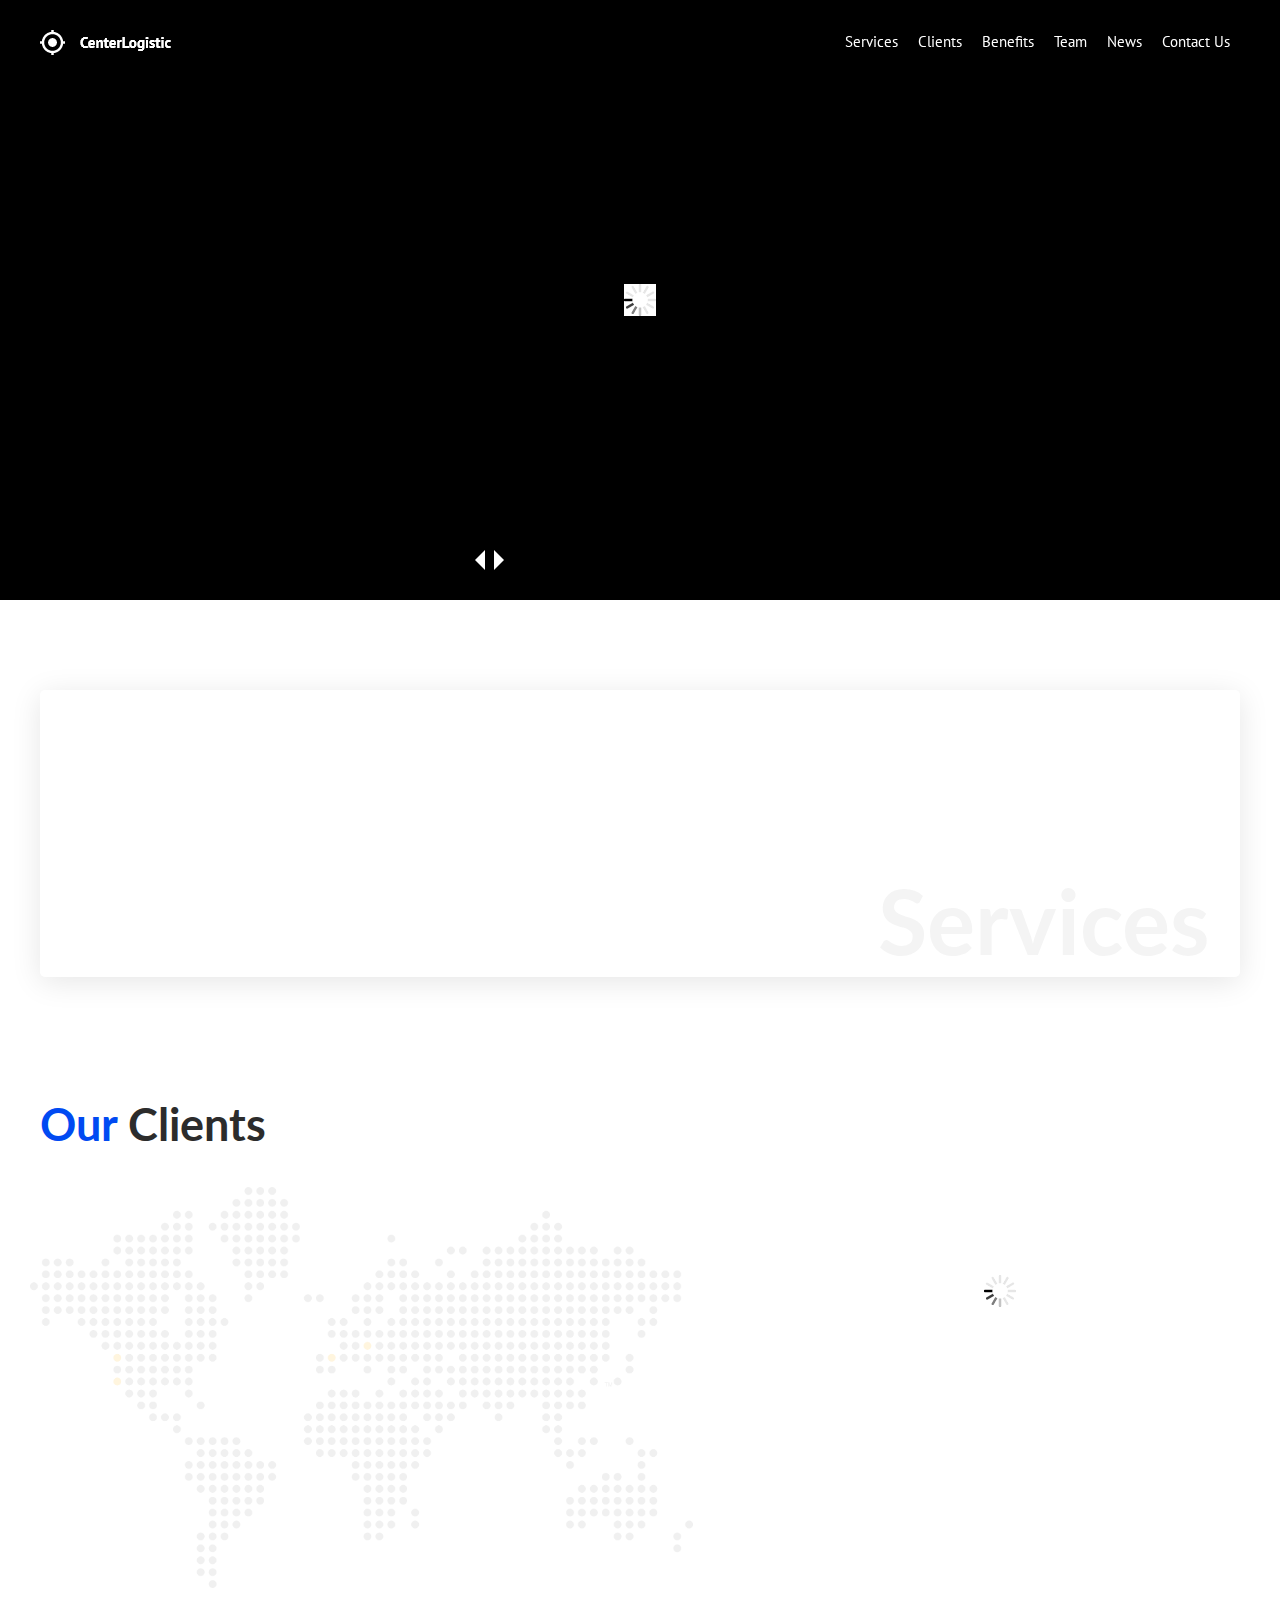
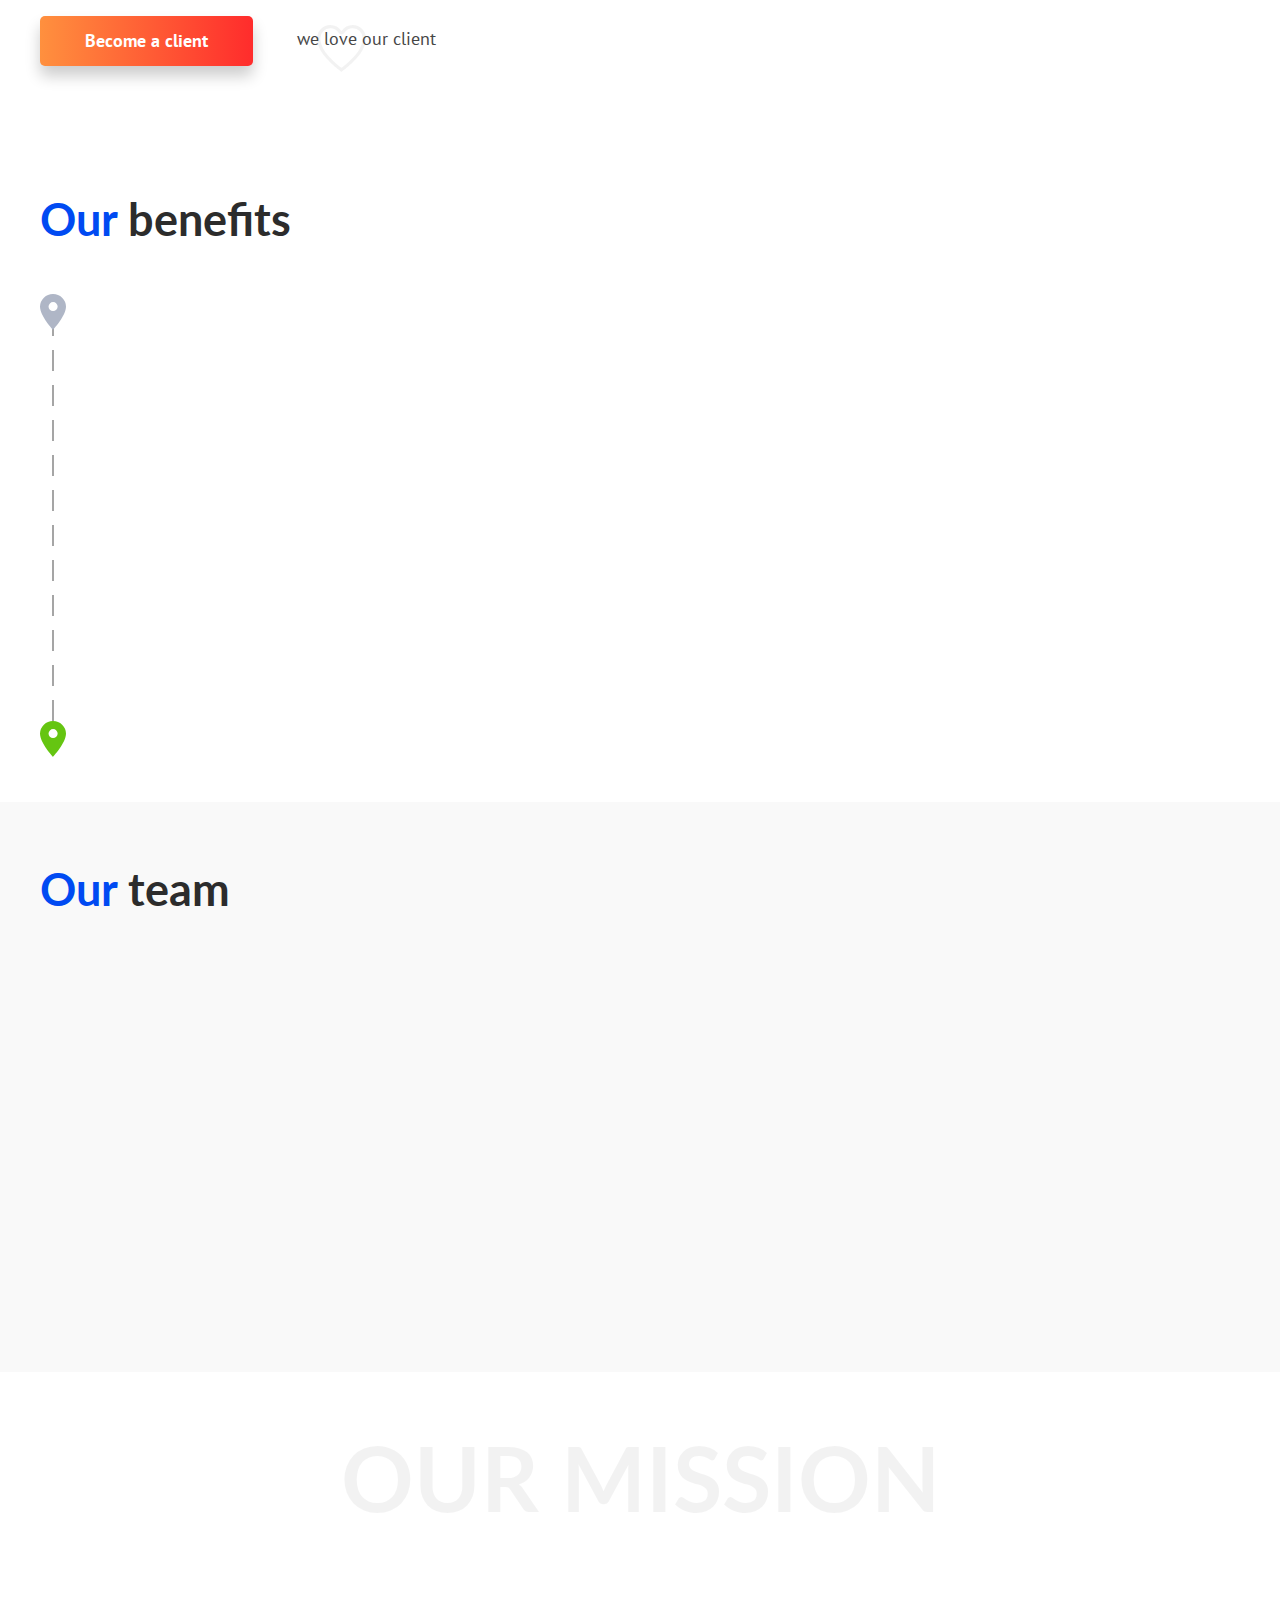
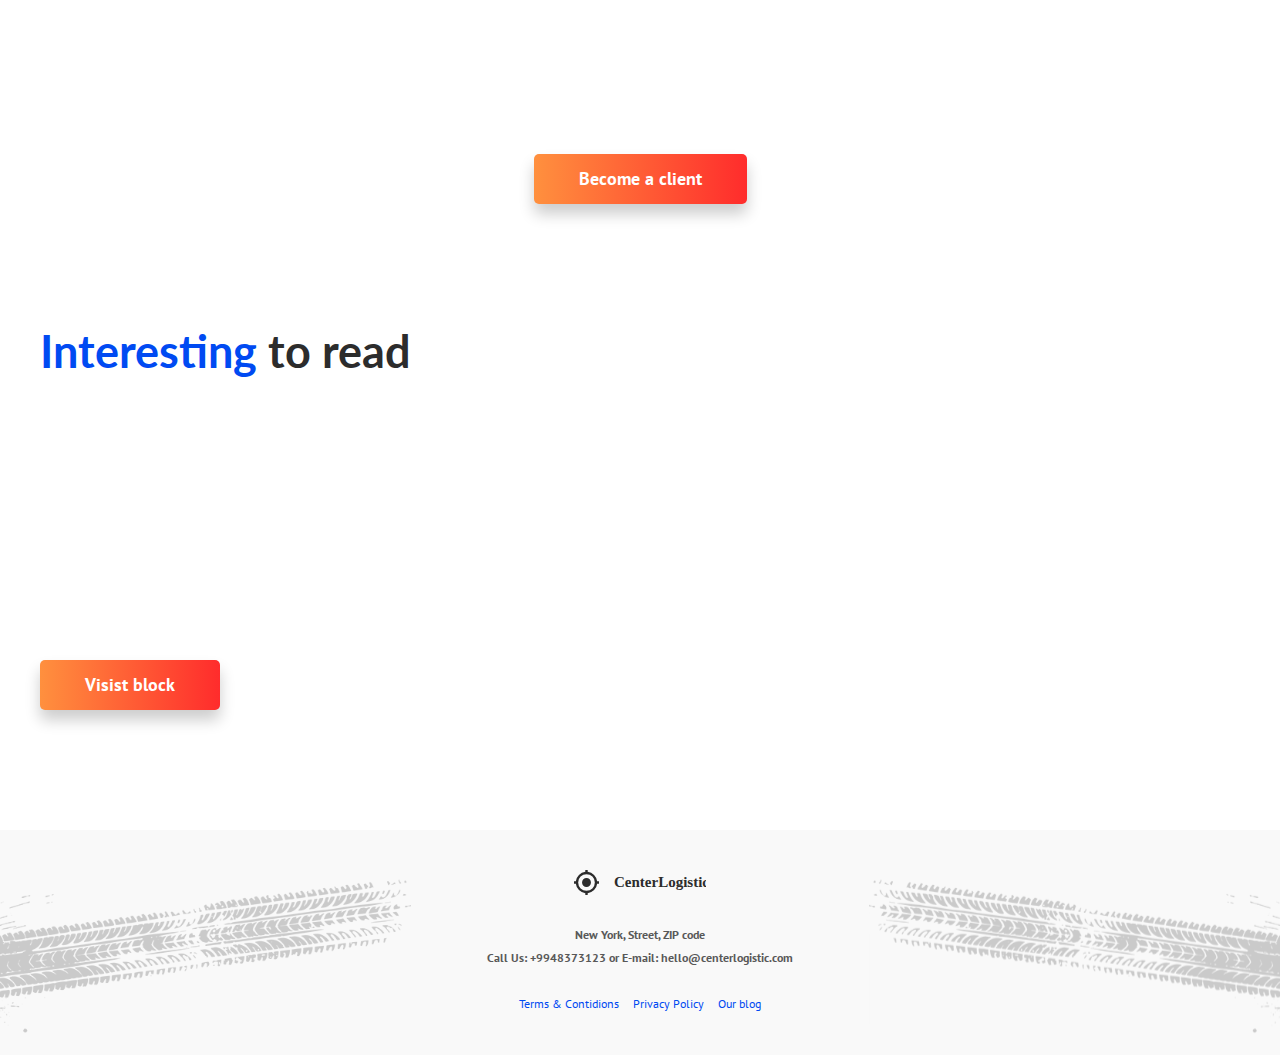
<file: index.html>
<!DOCTYPE html>
<html lang="en">
<head>
    <meta charset="UTF-8">
    <meta http-equiv="X-UA-Compatible" content="IE=edge">
    <meta name="viewport" content="width=device-width, initial-scale=1.0">
    <link rel="stylesheet" href="assets/css/slick.css">
    <link rel="stylesheet" href="assets/css/aos.css">
    <link rel="stylesheet" href="assets/css/style.css">

    <link rel="apple-touch-icon" sizes="180x180" href="assets/img/favicon/apple-touch-icon.png">
    <link rel="icon" type="image/png" sizes="32x32" href="assets/img/favicon/favicon-32x32.png">
    <link rel="manifest" href="assets/img/favicon/wbsites.json">
    <link rel="mask-icon" href="assets/img/favicon/safari-pinned-tab.svg" color="#004AF2">
    <meta name="msapplication-TileColor" content="#004AF2">
    <meta name="theme-color" content="#004AF2">

    <link href="https://fonts.googleapis.com/css2?family=Lato:wght@400;700&family=PT+Sans:wght@400;700&display=swap" rel="stylesheet">
    <title>CenterLogistic</title>
</head>
<body>

    <div class="page">


    <!-- Header -->
    <header class="header" id="header">
        <div class="container">
            <div class="header__inner">
            <a href="#" data-scroll="#intro">
                <img class="img" src="assets/img/logo.png" alt="CenterLogistic">
            </a>

            <nav class="nav" id="nav">
                <a class="nav__link" href="#" data-scroll="#services">Services</a>
                <a class="nav__link" href="#" data-scroll="#clients">Clients</a>
                <a class="nav__link" href="#" data-scroll="#benefits">Benefits</a>
                <a class="nav__link" href="#" data-scroll="#team">Team</a>
                <a class="nav__link" href="#" data-scroll="#news">News</a>
                <a class="nav__link" href="#" data-modal="#becomeClientsModal">Contact Us</a>
            </nav>

            <button class="burger" type="button" id="navToggle">
                <span class="burger__line"></span>
                <span class="burger__line"></span>
                <span class="burger__line"></span>
                <span class="burger__line"></span>
            </button>
        </div>
        </div>
    </header>

    <!-- Intro -->

    <div class="intro" id="intro" data-scrollspy="#intro">

        <div class="intro__slider" id="introSlider">
            <div>
                <img class="intro__slider-photo" src="assets/img/slider/slide-1.jpg" alt="" width="1230">
            </div>
            <div>
                <img class="intro__slider-photo" src="assets/img/slider/slide-2.jpg" alt="" width="1230">
            </div>
            <div>
                <img class="intro__slider-photo" src="assets/img/slider/slide-3.jpg" alt="" width="1230">
            </div>
            <div>
                <img class="intro__slider-photo" src="assets/img/slider/slide-4.jpg" alt="" width="1230">
            </div>
            
        </div>

        <div class="container">
            <div class="intro__inner">
                <div class="request__form request__form--intro" data-aos="fade-right">
                    <div class="request__form-header">

                        <h3 class="request__form-title">Get Callback</h3>
                        <div class="request__form-text">Lorem ipsum dolor sit amet, consetetur sadipscing elitr, sed diam nonumy eirmod tempor invidunt ut</div>

                    </div>
                    
                    <div class="request__form-content">
                        <form class="form" action="/" method="POST">
                            <div class="form-group">
                                <input class="input input--user" type="text" placeholder="Your name">
                            </div>
                            <div class="form-group">
                                <input class="input input--phone" type="tel" placeholder="Your phone">
                            </div>
                            <div class="form-group">
                                <input class="input input--email" type="email" placeholder="Your email">
                            </div>
                            <button class="btn btn--block btn--orange" type="submit">Call me back</button>
                        </form>
                    </div>

                </div>
                <div class="intro__text" data-aos="fade-left">
                    <div class="intro__countries">USA, Europe, Asia</div>
                    <h1 class="intro__title">
                        <span class="intro__title-amp">&amp;</span>
                        Trans<br>Logistic
                    </h1>
                </div>

                <div class="intro__slider-arrows">
                    <button class="intro__slider-prev" id="introSliderPrev" type="button">Prev</button>
                    <button class="intro__slider-next" id="introSliderNext" type="button">Next</button>
                </div>

            </div><!--./ intro__inner -->
        </div><!-- ./container -->
    </div><!-- ./intro -->

    <!-- Serveices -->

    <section class="section" id="services" data-scrollspy="#services">
        <div class="container">
        <div class="services">
            <h2 class="services__main">Services</h2>
            <div class="services__item" data-aos="fade-down">
                <h4 class="services__title">Ground shipping</h4>
                <div class="services__text">
                    <p>Lorem ipsum dolor sit amet, consetetur sadipscing elitr, sed diam nonumy eirmod tempor invidunt ut labore et dolore magna aliquyam</p>
                </div>
                <a href="#" class="services__link">Learn more</a>
            </div>
            <div class="services__item" data-aos="fade-down" data-aos-delay="100">
                <h4 class="services__title">Railway shipping</h4>
                <div class="services__text">
                    <p>Lorem ipsum dolor sit amet, consetetur sadipscing elitr, sed diam nonumy eirmod tempor invidunt ut labore et dolore magna aliquyam</p>
                </div>
                <a href="#" class="services__link">Learn more</a>
            </div>
            <div class="services__item" data-aos="fade-down" data-aos-delay="200">
                <h4 class="services__title">Water shipping</h4>
                <div class="services__text">
                    <p>Lorem ipsum dolor sit amet, consetetur sadipscing elitr, sed diam nonumy eirmod tempor invidunt ut labore et dolore magna aliquyam</p>
                </div>
                <a href="#" class="services__link">Learn more</a>
            </div>
            <div class="services__item" data-aos="fade-down" data-aos-delay="300">
                <h4 class="services__title">Air shipping</h4>
                <div class="services__text">
                    <p>Lorem ipsum dolor sit amet, consetetur sadipscing elitr, sed diam nonumy eirmod tempor invidunt ut labore et dolore magna aliquyam</p>
                </div>
                <a href="#" class="services__link">Learn more</a>
            </div>
        </div><!-- ./services -->
    </div><!-- ./container -->
    </section>


    <!-- Clients -->

    <section class="section section--map" id="clients" data-scrollspy="#clients">
        <div class="container">
            <h2 class="section__title"><span>Our</span> Clients</h2>

            <div class="clients">
            <div class="clients__logo">
                <ul class="clients__list">
                    <li data-aos="fade-right" data-aos-anchor=".clients">
                        <a href="#" target="blanck">
                            <img class="img" src="assets/img/clients1.svg" alt="">
                        </a>
                    </li>
                    <li data-aos="fade-right" data-aos-delay="50" data-aos-anchor=".clients">
                        <a href="#" target="blanck">
                            <img class="img" src="assets/img/clients/hex-lab.svg" alt="">
                        </a>
                    </li>
                    <li data-aos="fade-right" data-aos-delay="100" data-aos-anchor=".clients">
                        <a href="#" target="blanck">
                            <img class="img" src="assets/img/clients/amara.svg" alt="">
                        </a>
                    </li>
                    <li data-aos="fade-right" data-aos-delay="150" data-aos-anchor=".clients">
                        <a href="#" target="blanck">
                            <img class="img" src="assets/img/clients/muzica-2.svg" alt="">
                        </a>
                    </li>
                    <li data-aos="fade-right" data-aos-delay="200" data-aos-anchor=".clients">
                        <a href="#" target="blanck">
                            <img class="img" src="assets/img/clients/solaytic.svg" alt="">
                        </a>
                    </li>
                    <li data-aos="fade-right" data-aos-delay="250" data-aos-anchor=".clients">
                        <a href="#" target="blanck">
                            <img class="img" src="assets/img/clients/hexa.svg" alt="">
                        </a>
                    </li>
                    <li data-aos="fade-right" data-aos-delay="300" data-aos-anchor=".clients">
                        <a href="#" target="blanck">
                            <img class="img" src="assets/img/clients/utosia-2.svg" alt="">
                        </a>
                    </li>
                    <li data-aos="fade-right" data-aos-delay="350" data-aos-anchor=".clients"> 
                        <a href="#" target="blanck">
                            <img class="img" src="assets/img/clients/fox-hub.svg" alt="">
                        </a>
                    </li>
                </ul>
                
            </div>
            <div class="clients__review">
                <div class="reviews" id="reviewsSlider">
                    <div class="reviews__items">
                        <div class="reviews__header">
                            <img class="reviews__photo" src="assets/img/Ellipse 2.svg" alt="">
                            <div class="reviews__name">Nurdaulet Toregaliyev</div>
                            <div class="reviews__company">Apple,Tesla,Vk,Amazon</div>
                        </div>
                        <div class="reviews__content">
                            <p>Lorem ipsum dolor sit amet, consetetur sadipscing elitr, sed diam nonumy eirmod tempor invidunt ut labore et dolore magna aliquyam erat, sed diam voluptua. At vero eos et accusam et justo duo dolores et ea rebum.</p>
                            <p>Lorem ipsum dolor sit amet, consetetur sadipscing elitr, sed diam nonumy eirmod tempor invidunt ut labore et dolore magna aliquyam erat, sed diam voluptua. At vero eos et accusam et justo duo dolores et ea rebum.</p>
                            
                        </div>
                    </div>
                    <div class="reviews__items">
                        <div class="reviews__header">
                            <img class="reviews__photo" src="assets/img/Ellipse 2.svg" alt="">
                            <div class="reviews__name">Nurdaulet Toregaliyev</div>
                            <div class="reviews__company">Apple,Tesla,Vk,Amazon</div>
                        </div>
                        <div class="reviews__content">
                            <p>Lorem ipsum dolor sit amet, consetetur sadipscing elitr, sed diam nonumy eirmod tempor invidunt ut labore et dolore magna aliquyam erat, sed diam voluptua. At vero eos et accusam et justo duo dolores et ea rebum.</p>
                            <p>Lorem ipsum dolor sit amet, consetetur sadipscing elitr, sed diam nonumy eirmod tempor invidunt ut labore et dolore magna aliquyam erat, sed diam voluptua. At vero eos et accusam et justo duo dolores et ea rebum.</p>
                            
                        </div>
                    </div>
                </div><!-- ./reviews -->
            </div><!-- ./clients__reviews -->
        </div><!-- ./clients -->

        <a class="btn btn--orange btn--shadow btn--mobile" href="#" data-modal="#becomeClientsModal">Become a client</a>
        <span class="clients__love">we love our client</span>

        </div><!-- ./container -->

    </section>

    <!-- Benefits -->
    <div class="section" id="benefits" data-scrollspy="#benefits">
        <div class="container">
            <h2 class="section__title"><span>Our</span> benefits</h2>
            <div class="benefit">
                <div class="benefit__col">
                    <ul class="benefit-list">
                        <li class="benefit-list__item" data-aos="fade-down" data-aos-anchor=".benefit">
                            <h4 class="benefit-list__title">Safety</h4>
                            <div class="benefit-list__text">
                                <p>Lorem ipsum dolor sit amet, consetetur sadipscing elitr, sed diam nonumy eirmod tempor</p>
                            </div>
                        </li>
                        <li class="benefit-list__item" data-aos="fade-down" data-aos-delay="100" data-aos-anchor=".benefit">
                            <h4 class="benefit-list__title">High quality drivers</h4>
                            <div class="benefit-list__text">
                                <p>Lorem ipsum dolor sit amet, consetetur sadipscing elitr, sed diam nonumy eirmod tempor</p>
                            </div>
                        </li>
                        <li class="benefit-list__item" data-aos="fade-down" data-aos-delay="200" data-aos-anchor=".benefit">
                            <h4 class="benefit-list__title">Guarantee & Support 24/7</h4>
                            <div class="benefit-list__text">
                                <p>Lorem ipsum dolor sit amet, consetetur sadipscing elitr, sed diam nonumy eirmod tempor</p>
                            </div>
                        </li>
                        <li class="benefit-list__item" data-aos="fade-down" data-aos-delay="300" data-aos-anchor=".benefit">
                            <h4 class="benefit-list__title">Personal manager</h4>
                            <div class="benefit-list__text">
                                <p>Lorem ipsum dolor sit amet, consetetur sadipscing elitr, sed diam nonumy eirmod tempor</p>
                            </div>
                        </li>
                    </ul>

                </div>

                <div class="benefit__col"  data-aos="fade-in" data-aos-delay="400">
                    <img class="img" src="assets/img/kendall-henderson-Pj6TgpS_Vt4-unsplash.jpg" alt="">
                </div>
            </div><!-- ./benefit -->
        </div><!-- ./container-->
    </div><!-- ./section -->

    <!-- Team -->
    <section class="section section--gray" id="team" data-scrollspy="#team">
        <div class="container">
            <h2 class="section__title"><span>Our</span> team</h2>
            <div class="team">
                <div class="team-col" data-aos="fade-in">
                    <div class="team__item">
                        <img class="team-photo img" src="assets/img/team/Rectangle 21.jpg" alt="">
                        <div class="team__name">John Smith</div>
                        <div class="team__prof">Logistic manager - 8 years experience</div>
                        <ul class="team__contacts">
                            <li>
                                <img class="team__contacts-icon" src="assets/img/email.svg" alt="">
                                <a href="mailto:john@centerlogistic.com">john@centerlogistic.com</a>
                            </li>
                            <li>
                                <img class="team__contacts-icon" src="assets/img/call.svg" alt="">
                                <a href="tel:+987412512543">+987412512543</a>
                            </li>
                        </ul>
                    </div>
                </div>
                <div class="team-col" data-aos="fade-in" data-aos-delay="100">
                    <div class="team__item">
                        <img class="team-photo img" src="assets/img/team/Daniel.jpg" alt="">
                        <div class="team__name">Daniel Kore</div>
                        <div class="team__prof">Software engineer</div>
                        <ul class="team__contacts">
                            <li>
                                <img class="team__contacts-icon" src="assets/img/email.svg" alt="">
                                <a href="mailto:daniel@centerlogistic.com">daniel@centerlogistic.com</a>
                            </li>
                            <li>
                                <img class="team__contacts-icon" src="assets/img/call.svg" alt="">
                                <a href="tel:+987423252253">+987423252253</a>
                            </li>
                        </ul>
                    </div>
                </div>
                <div class="team-col" data-aos="fade-in" data-aos-delay="200">
                    <div class="team__item">
                        <img class="team-photo img" src="assets/img/team/Anna.jpg" alt="">
                        <div class="team__name">Anna Filler</div>
                        <div class="team__prof">Marketing specialist - 10 years experience</div>
                        <ul class="team__contacts">
                            <li>
                                <img class="team__contacts-icon" src="assets/img/email.svg" alt="">
                                <a href="mailto:anna@centerlogistic.com">anna@centerlogistic.com</a>
                            </li>
                            <li>
                                <img class="team__contacts-icon" src="assets/img/call.svg" alt="">
                                <a href="tel:+98735353456">+98735353456</a>
                            </li>
                        </ul>
                    </div>
                </div>
            </div><!-- ./team -->
        </div><!-- ./container -->
    </section>

    <!-- Mission -->

    <section class="section">
        <div class="container">
            <h2 class="mission__bgc">Our Mission</h2>
            <div class="mission" data-aos="fade-up" data-aos-duration="1000">
                <h3 class="mission__title">To provide our customer qualified services according the international</h3>
                <h4 class="mission__subtitle">Book your Cargo now & Your job just got a lot easier</h4>
            </div>
            <div class="text-center">
            <button class="btn btn--orange btn--shadow" type="button" data-modal="#becomeClientsModal">Become a client</button>
        </div>
        </div>
    </section>


    <!-- News -->
    <section class="section" id="news" data-scrollspy="#news">
        <div class="container">
            <h2 class="section__title"><span>Interesting</span> to read</h2>

            <div class="news">
                <article class="news__item" data-aos="fade-up">
                    <h4 class="news__title">
                        <a href="#">News title</a>
                    </h4>
                    <div class="news__text">Lorem ipsum dolor sit amet, consetetur sadipscing elitr, sed diam nonumy eirmod tempor invidunt ut labore et dolore magna aliquyam erat, sed diam voluptua. At vero eos et accusam et justo duo dolores et ea rebum. Stet clita kasd gubergren, no sea takimata sanctus est Lorem ipsum dolor sit amet.</div>
                    <time class="new-date" datetime="2019-03-21">21 March 2019</time>
                </article>
                <article class="news__item" data-aos="fade-up">
                    <h4 class="news__title">
                        <a href="#">News title</a>
                    </h4>
                    <div class="news__text">Lorem ipsum dolor sit amet, consetetur sadipscing elitr, sed diam nonumy eirmod tempor invidunt ut labore et dolore magna aliquyam erat, sed diam voluptua. At vero eos et accusam et justo duo dolores et ea rebum. Stet clita kasd gubergren, no sea takimata sanctus est Lorem ipsum dolor sit amet.</div>
                    <time class="news__date" datetime="2019-03-21">21 March 2019</time>
                </article>
            </div><!-- ./news -->
            <a class="btn btn--orange btn--shadow" href="block.html">Visist block</a>
        </div><!-- ./container -->
    </section>


    <!-- Footer -->
    <footer class="footer">
        <div class="container">
            <img src="assets/img/logoFooter.svg" alt="">
            <address class="footer__address">
                <p>New York, Street, ZIP code</p>
                <p>Call Us: <a href="#">+9948373123</a> or E-mail: <a href="#">hello@centerlogistic.com</a></p>
            </address>

            <nav class="footer__nav">
                <a href="#">Terms &amp; Contidions</a>
                <a href="#">Privacy Policy</a>
                <a href="#">Our blog</a>
            </nav>
        </div>
    </footer>



    <!-- Modals -->
    <div class="modal" id="becomeClientsModal">
        <div class="modal__inner">
            <div class="modal__content">
            <div class="modal__header">
            <h4 class="modal__title">Need to deliver your cargo?
                We can help!</h4>
                <div class="modal__text">Fill a little form and we will call you back!</div>
                </div>
                <form class="form" action="/" method="POST">
                    <div class="form-group">
                        <input class="input input--black input--user" type="text" placeholder="Your name">
                    </div>
                    <div class="form-group">
                        <input class="input input--black input--phone" type="tel" placeholder="Your phone">
                    </div>
                    <div class="form-group">
                        <input class="input input--black input--email" type="email" placeholder="Your email">
                    </div>
                    <button class="btn btn--block btn--orange" type="submit">Call me back</button>
                </form>

                <div class="modal__footer">
                    <h4 class="modal__footer-title">Our Contacts</h4>
                    <address class="modal__address">
                        <p>New York, Street, ZIP code</p>
                        <p>Phone: +9948373123</p>
                        <p>E-mail: hello@centerlogistic.com</p>
                    </address>
                </div>
                <button class="modal__close" data-close type="button">
                    <img src="assets/img/close.svg" alt="Close">
                </button>
            </div><!-- ./modal__content -->
        </div><!-- ./modal__inner -->
    </div><!-- ./modal-->

    
    <!-- Modals -->
    <div class="modal" id="thanksModal" style="display: none;">
        <div class="modal__inner">
            <div class="modal__header">
                <img class="modal__icon" src="assets/img/tick.svg" alt="">
            <h4 class="modal__title">Thanks for your request</h4>
                <div class="modal__text">We call you back as soon as possible!</div>
                </div>

                <div class="modal__footer">
                    <h4 class="modal__footer-title">Our Contacts</h4>
                    <address class="modal__address">
                        <p>New York, Street, ZIP code</p>
                        <p>Phone: +9948373123</p>
                        <p>E-mail: hello@centerlogistic.com</p>
                    </address>
                </div>
                <button class="modal__close">
                    <img src="assets/img/close.svg" alt="Close">
                </button>
        </div><!-- ./modal__inner -->
    </div><!-- ./modal-->

</div>


<!-- JavaScript-->

<script src="https://ajax.aspnetcdn.com/ajax/jQuery/jquery-3.6.0.min.js"></script>

<script src="assets/js/slick.min.js"></script>
<script src="assets/js/aos.js"></script>
<script src="assets/js/app.js"></script>

</body>
</html>
</file>
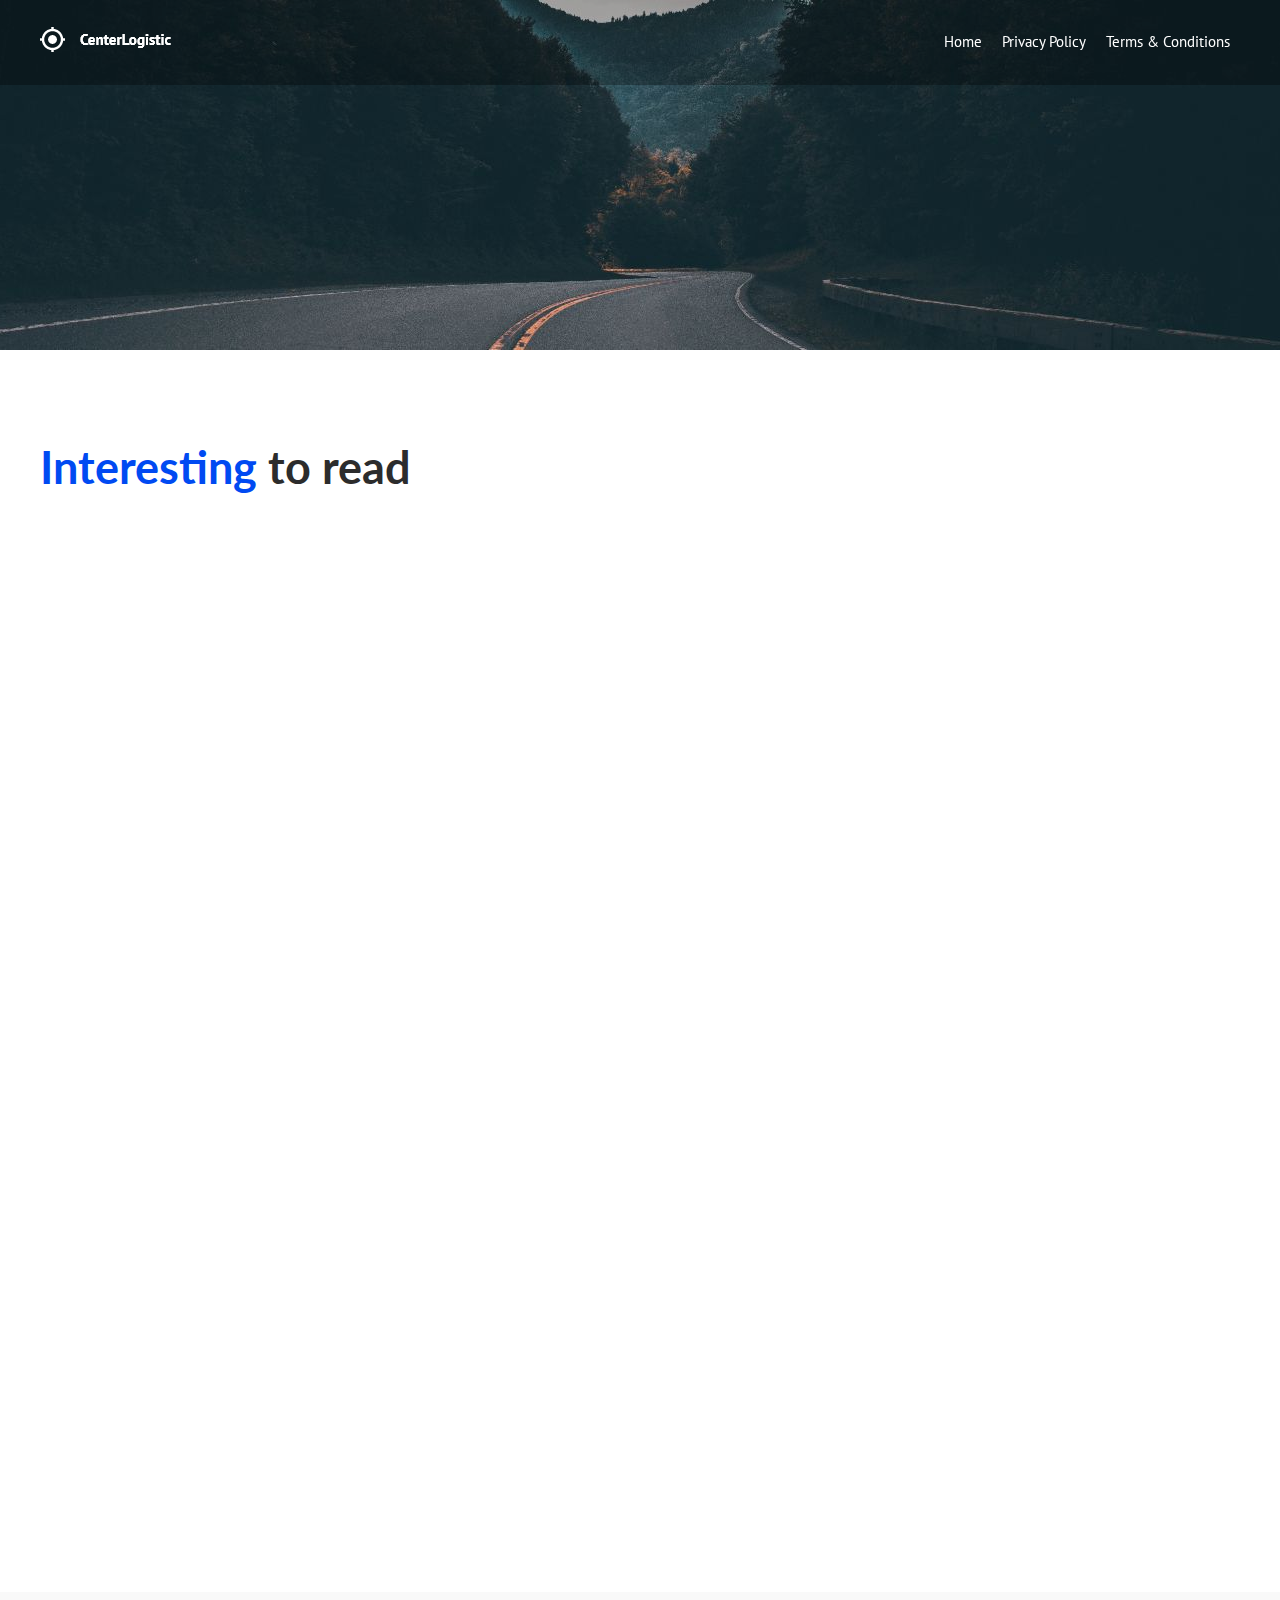
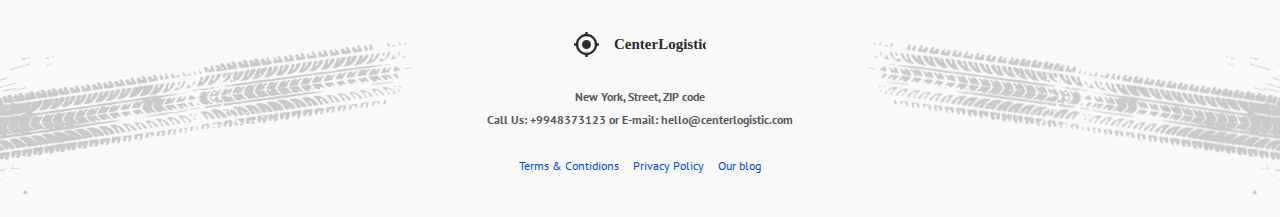
<file: block.html>
<!DOCTYPE html>
<html lang="en">
<head>
    <meta charset="UTF-8">
    <meta http-equiv="X-UA-Compatible" content="IE=edge">
    <meta name="viewport" content="width=device-width, initial-scale=1.0">
    <link rel="icon" href="assets/img/favicon.jpg">
    <link rel="stylesheet" href="assets/css/slick.css">
    <link rel="stylesheet" href="assets/css/aos.css">
    <link rel="stylesheet" href="assets/css/style.css">

    <link rel="apple-touch-icon" sizes="180x180" href="assets/img/favicon/apple-touch-icon.png">
    <link rel="icon" type="image/png" sizes="32x32" href="assets/img/favicon/favicon-32x32.png">
    <link rel="manifest" href="assets/img/favicon/wbsites.json">
    <link rel="mask-icon" href="assets/img/favicon/safari-pinned-tab.svg" color="#004AF2">
    <meta name="msapplication-TileColor" content="#004AF2">
    <meta name="theme-color" content="#004AF2">
    
    <link href="https://fonts.googleapis.com/css2?family=Lato:wght@400;700&family=PT+Sans:wght@400;700&display=swap" rel="stylesheet">
    <title>CenterLogistic</title>
</head>
<body>

    <div class="page">

    <!-- Header -->
    
    <header class="header" id="header">
        <div class="container">
            <div class="header__inner">
           <a href="index.html">
               <img src="assets/img/logo.png" alt="CenterLogistic">
            </a> 

            <nav class="nav" id="nav">
                <a class="nav__link" href="index.html">Home</a>
                <a class="nav__link" href="textBlock.html">Privacy Policy</a>
                <a class="nav__link" href="textBlock.html">Terms & Conditions</a>
            </nav>
            
            <button class="burger" type="button" id="navToggle">
                <span class="burger__line"></span>
                <span class="burger__line"></span>
                <span class="burger__line"></span>
                <span class="burger__line"></span>
            </button>

        </div>
        </div>
    </header>

    <!-- Intro -->

    <div class="intro intro--blog" id="intro"></div>

    <!-- Main -->
    <section class="section">
        <div class="container">
            <div class="main">
        <div class="main__col">
            <h1 class="section__title"><span>Interesting</span> to read</h1>
            <div class="news news--colum">
                <article class="news__item" data-aos="fade-right">
                    <h4 class="news__title">
                        <a href="#">News title</a>
                    </h4>
                    <div class="news__text">Lorem ipsum dolor sit amet, consetetur sadipscing elitr, sed diam nonumy eirmod tempor invidunt ut labore et dolore magna aliquyam erat, sed diam voluptua. At vero eos et accusam et justo duo dolores et ea rebum. Stet clita kasd gubergren, no sea takimata sanctus est Lorem ipsum dolor sit amet.</div>
                    <time class="new-date" datetime="2019-03-21">21 March 2019</time>
                </article>
                <article class="news__item" data-aos="fade-right" data-aos-delay="100">
                    <h4 class="news__title">
                        <a href="#">News title</a>
                    </h4>
                    <div class="news__text">Lorem ipsum dolor sit amet, consetetur sadipscing elitr, sed diam nonumy eirmod tempor invidunt ut labore et dolore magna aliquyam erat, sed diam voluptua. At vero eos et accusam et justo duo dolores et ea rebum. Stet clita kasd gubergren, no sea takimata sanctus est Lorem ipsum dolor sit amet.</div>
                    <time class="news__date" datetime="2019-03-21">21 March 2019</time>
                </article>
                <article class="news__item" data-aos="fade-right" data-aos-delay="200">
                    <h4 class="news__title">
                        <a href="#">News title</a>
                    </h4>
                    <div class="news__text">Lorem ipsum dolor sit amet, consetetur sadipscing elitr, sed diam nonumy eirmod tempor invidunt ut labore et dolore magna aliquyam erat, sed diam voluptua. At vero eos et accusam et justo duo dolores et ea rebum. Stet clita kasd gubergren, no sea takimata sanctus est Lorem ipsum dolor sit amet.</div>
                    <time class="new-date" datetime="2019-03-21">21 March 2019</time>
                </article>
                <article class="news__item" data-aos="fade-right" data-aos-delay="300">
                    <h4 class="news__title">
                        <a href="#">News title</a>
                    </h4>
                    <div class="news__text">Lorem ipsum dolor sit amet, consetetur sadipscing elitr, sed diam nonumy eirmod tempor invidunt ut labore et dolore magna aliquyam erat, sed diam voluptua. At vero eos et accusam et justo duo dolores et ea rebum. Stet clita kasd gubergren, no sea takimata sanctus est Lorem ipsum dolor sit amet.</div>
                    <time class="news__date" datetime="2019-03-21">21 March 2019</time>
                </article>
            </div><!-- ./news -->
            <a class="btn btn--orange" href="index.html" data-aos="fade-up" data-aos-delay="400"><span>Back to home</span></a>
        </div>

        <div class="main__col">
            <div class="request__form request__form--right" data-aos="fade-up">
                <div class="request__form-header">

                    <h3 class="request__form-title">Get Callback</h3>
                    <div class="request__form-text">Lorem ipsum dolor sit amet, consetetur sadipscing elitr, sed diam nonumy eirmod tempor invidunt ut</div>

                </div>
                
                <div class="request__form-content">
                    <form class="form" action="/" method="POST">
                        <div class="form-group">
                            <input class="input input--user" type="text" placeholder="Your name">
                        </div>
                        <div class="form-group">
                            <input class="input input--phone" type="tel" placeholder="Your phone">
                        </div>
                        <div class="form-group">
                            <input class="input input--email" type="email" placeholder="Your email">
                        </div>
                        <button class="btn btn--block btn--orange" type="submit">Call me back</button>
                    </form>
                </div>

            </div>
        </div>
    </div>
    </div>
    </section>


      <!-- Footer -->
      <footer class="footer">
        <div class="container">
            <img src="assets/img/logoFooter.svg" alt="">
            <address class="footer__address">
                <p>New York, Street, ZIP code</p>
                <p>Call Us: <a href="#">+9948373123</a> or E-mail: <a href="#">hello@centerlogistic.com</a></p>
            </address>

            <nav class="footer__nav">
                <a href="#">Terms &amp; Contidions</a>
                <a href="#">Privacy Policy</a>
                <a href="#">Our blog</a>
            </nav>
        </div>
    </footer>

</div>

<!-- JavaScript-->

<script src="https://ajax.aspnetcdn.com/ajax/jQuery/jquery-3.6.0.slim.min.js"></script>
<script src="assets/js/slick.min.js"></script>
<script src="assets/js/aos.js"></script>
<script src="assets/js/app.js"></script>

    </body>
    </html>
</file>
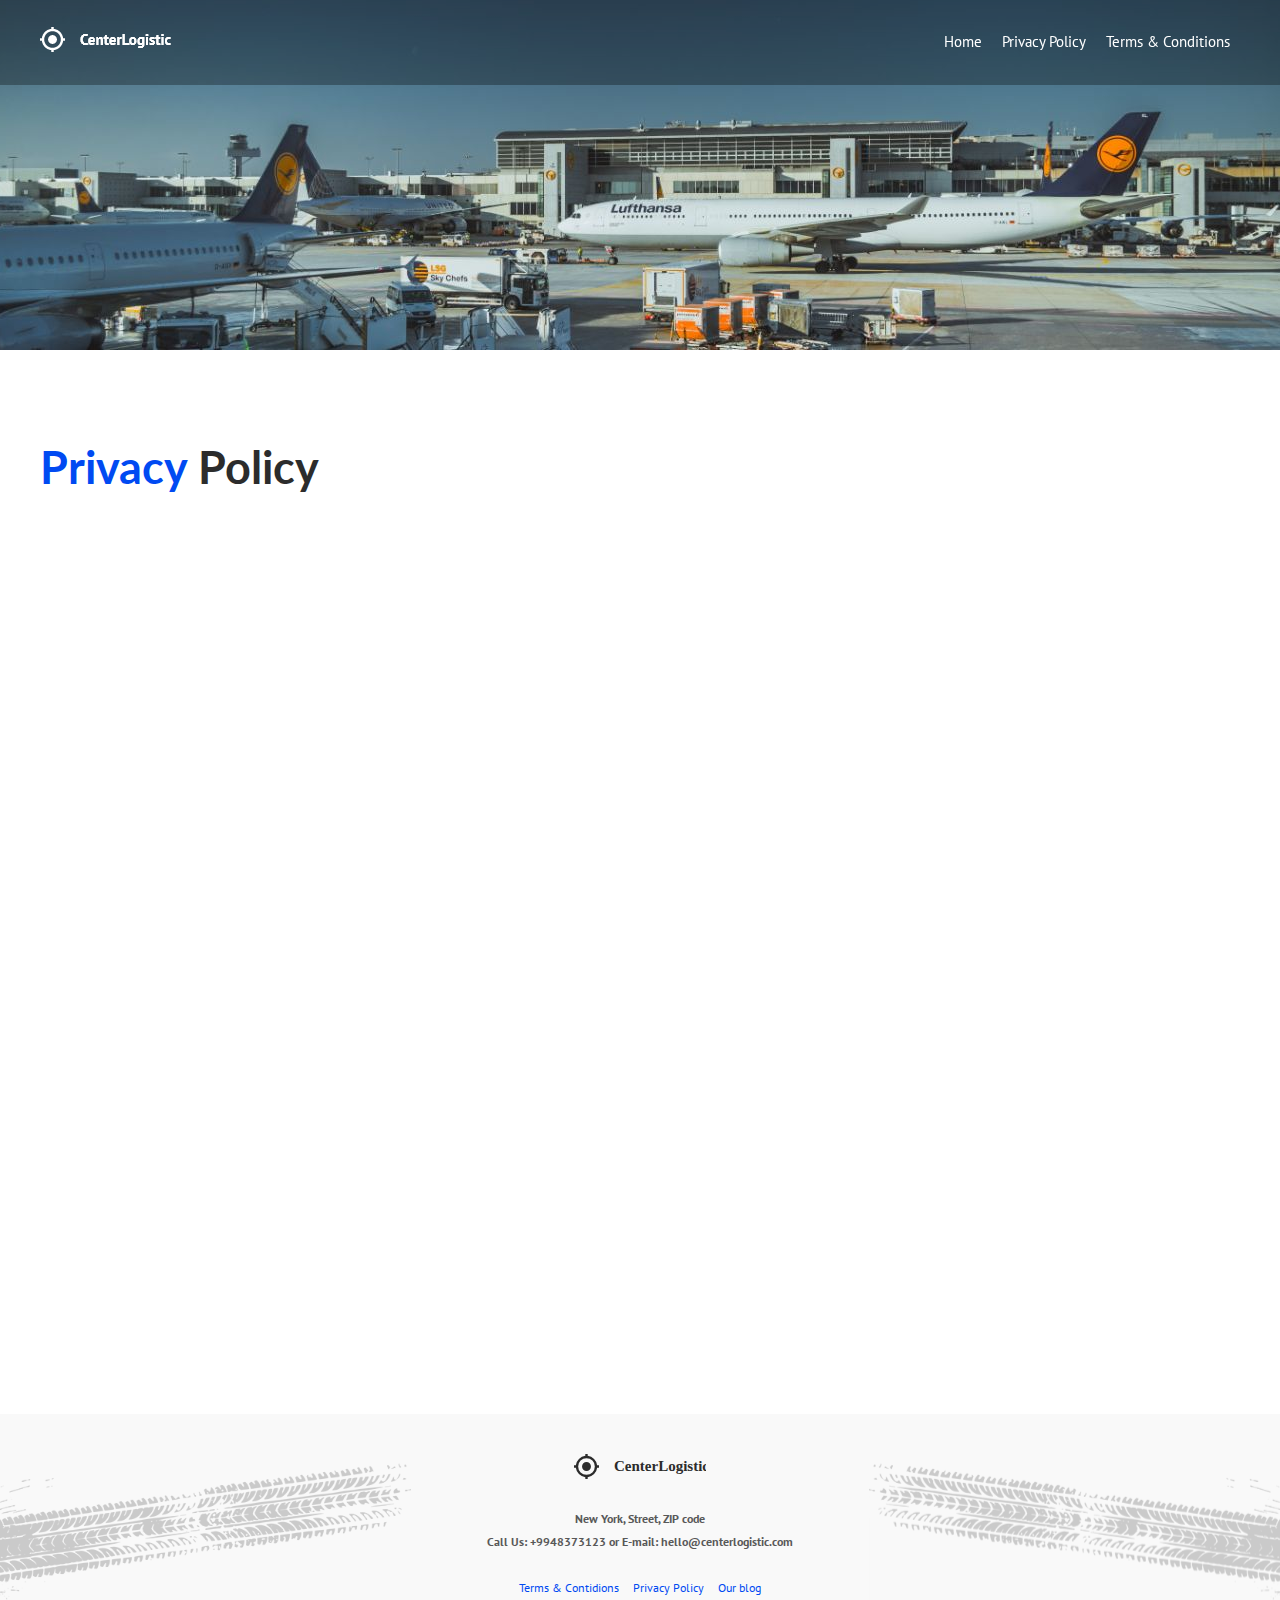
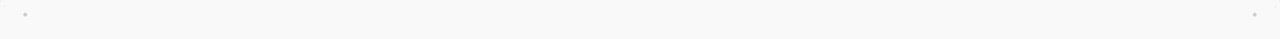
<file: textBlock.html>
<!DOCTYPE html>
<html lang="en">
<head>
    <meta charset="UTF-8">
    <meta http-equiv="X-UA-Compatible" content="IE=edge">
    <meta name="viewport" content="width=device-width, initial-scale=1.0">
    <link rel="icon" href="assets/img/favicon.jpg">
    <link rel="stylesheet" href="assets/css/slick.css">
    <link rel="stylesheet" href="assets/css/aos.css">
    <link rel="stylesheet" href="assets/css/style.css">

    <link rel="apple-touch-icon" sizes="180x180" href="assets/img/favicon/apple-touch-icon.png">
    <link rel="icon" type="image/png" sizes="32x32" href="assets/img/favicon/favicon-32x32.png">
    <link rel="manifest" href="assets/img/favicon/wbsites.json">
    <link rel="mask-icon" href="assets/img/favicon/safari-pinned-tab.svg" color="#004AF2">
    <meta name="msapplication-TileColor" content="#004AF2">
    <meta name="theme-color" content="#004AF2">
    
    <link href="https://fonts.googleapis.com/css2?family=Lato:wght@400;700&family=PT+Sans:wght@400;700&display=swap" rel="stylesheet">
    <title>CenterLogistic</title>
</head>
<body>

    <div class="page">

    <!-- Header -->
    
    <header class="header" id="header">
        <div class="container">
            <div class="header__inner">
           <a href="index.html">
               <img src="assets/img/logo.png" alt="CenterLogistic">
            </a> 

            <nav class="nav" id="nav">
                <a class="nav__link" href="index.html">Home</a>
                <a class="nav__link" href="textBlock.html">Privacy Policy</a>
                <a class="nav__link" href="textBlock.html">Terms & Conditions</a>
            </nav>
            
            <button class="burger" type="button" id="navToggle">
                <span class="burger__line"></span>
                <span class="burger__line"></span>
                <span class="burger__line"></span>
                <span class="burger__line"></span>
            </button>

        </div>
        </div>
    </header>

    <!-- Intro -->

    <div class="intro intro--text" id="intro"></div>


    <!-- Text -->

    <section class="section">
        <div class="container">
            <h1 class="section__title"><span>Privacy</span> Policy</h1>

            <div class="text" data-aos="fade-right">
                <p>It is a long established fact that a reader will be distracted by the readable content of a page when looking at its layout. The point of using Lorem Ipsum is that it has a more-or-less normal distribution of letters, as opposed to using 'Content here, content here', making it look like readable English. Many desktop publishing packages and web page editors now use Lorem Ipsum as their default model text, and a search for 'lorem ipsum' will uncover many web sites still in their infancy).</p>

                <h4>Some subtitle</h4>
                <p>Lorem Ipsum is simply dummy text of the printing and typesetting industry. Lorem Ipsum has been the industry's standard dummy text ever since the 1500s, when an unknown printer took a galley of type and scrambled it to make a type specimen book. It has survived not only five centuries, remaining essentially unchanged. It was popularised in the 1960s.</p>

                <ul>
                    <li>- unordered list item</li>
                    <li>- unordered list item</li>
                </ul>

                <h4>Some subtitle</h4>
                <p>There are many variations of passages of Lorem Ipsum available, but the majority have suffered alteration in some form, by injected humour, or randomised words which don't look even slightly believable. If you are going to use a passage of Lorem Ipsum, you need to be sure there isn't anything embarrassing hidden in the middle of text.If you are going to use a passage of Lorem Ipsum, you need to be sure there isn't anything embarrassing hidden in the middle of text.</p>

                <ol>
                    <li>ordered list item</li>
                    <li>ordered list item</li>
                </ol>
            </div><!-- ./text-->
            <a class="btn btn--orange" href="index.html" data-aos="fade-up" data-aos-delay="100">Back to home</a>
        </div><!-- ./container -->
    </section>
    

      <!-- Footer -->
      <footer class="footer">
        <div class="container">
            <img src="assets/img/logoFooter.svg" alt="">
            <address class="footer__address">
                <p>New York, Street, ZIP code</p>
                <p>Call Us: <a href="#">+9948373123</a> or E-mail: <a href="#">hello@centerlogistic.com</a></p>
            </address>

            <nav class="footer__nav">
                <a href="#">Terms &amp; Contidions</a>
                <a href="#">Privacy Policy</a>
                <a href="#">Our blog</a>
            </nav>
        </div>
    </footer>

</div>

<!-- JavaScript-->

<script src="https://ajax.aspnetcdn.com/ajax/jQuery/jquery-3.6.0.slim.min.js"></script>
<script src="assets/js/slick.min.js"></script>
<script src="assets/js/aos.js"></script>
<script src="assets/js/app.js"></script>

    </body>
    </html>
</file>
<file: assets/css/style.css>
body {
    margin: 0;

    font-family: 'PT Sans', sans-serif;
    font-size: 15px;

    background-color: white;
    color: #585858;

    line-height: 1.5;

    -webkit-font-smoothing: antialiased;
    -moz-osx-font-smoothing: grayscale;
}


*,
*::before,
*::after {
    box-sizing: border-box;
}

h1, h2, h3, h4, h5, h6 {
    margin: 0;
}

p {
    margin: 0 0 10px 5px;
    padding: 0;
}

.img {
    display: block;
    max-width: 100%;
    height: auto;
}

.text-center {
    text-align: center;
}

/* Container */
.container {
    width: 100%;
    max-width: 1230px;
    margin: 0 auto;
    padding: 0 15px;
}

.no-scroll {
    overflow: hidden;
}


/* Page */

.page {
    display: flex;
    flex-direction: column;
    min-height: 100vh;
}


/* Header */
.header {
    background-color: rgba(0,0,0,0.3);

    position: fixed;
    top: 0;
    left: 0;
    right: 0;
    z-index: 1000;

    width: 100%;

    transition: background 0.2s linear;
}

.header--darken,
body.show-nav .header {
    background-color: rgba(0,0,0,0.9);
}

.header__inner {
    height: 85px;

    display: flex;
    justify-content: space-between;
    align-items: center;
}

/* Nav */

.nav {
    display: flex;
    font-size: 15px;

    height: 100%;
}

.nav__link {
    color: white;
    text-decoration: none;

    display: flex;
    align-items: center;

    padding: 0 10px;

    transition: background 0.2s linear;

}

.nav__link.active {
    background-color: #004AF2;
}


/* Burger */

.burger {
    padding: 0;

    background: none;

    border: 0;

    display: none;

    position: relative;
    width: 30px;
    height: 23px;
}

.burger:focus {
    outline: none;
}

.burger__line {
    display: block;
    width: 30px;
    height: 2px;
    margin: 3px 0;

    background-color: #fff;

    transition: transform 0.2s ease-out;
}

.burger__line:nth-child(1) {
    width: 20px;
    margin-left: auto;
}

.burger__line:nth-child(1),
.burger__line:nth-child(3) {
   transform-origin: right;
   transition: width 0.2s ease-out;
}

.burger.active .burger__line:nth-child(1),
.burger.active .burger__line:nth-child(3) {
    width: 0;
}

.burger.active .burger__line:nth-child(2),
.burger.active .burger__line:nth-child(4) {
    transform-origin: center;
    
    position: absolute;
    left: 0;
    top: 50%;

    transition: transform 0.2s ease-out;
}

.burger.active .burger__line:nth-child(2) {
    transform: rotate(45deg);
}

.burger.active .burger__line:nth-child(4) {
    transform: rotate(-45deg);
}

/* Intro */

.intro {
    margin-bottom: 30px;

    height: 600px;

   background: #000 url("../img/ajax-loader.gif") no-repeat center;

    position: relative;
}

.intro--blog {
    height: 350px;
    background: #000 url("../img/intro bg.jpg") no-repeat center;
    background-size: cover;

}

.intro--text {
    height: 350px; 
    background: #000 url("../img/textBlock.jpg") no-repeat center;
    background-size: cover;
}

.intro__slider {
    display: none;

    width: 100%;
    height: 100%;
    overflow: hidden;
    position: absolute;
    top: 0;
    left: 0;
    z-index: 1;
}

.intro__slider.slick-initialized {
    display: block;
}

.intro__slider .slick-list,
.intro__slider .slick-track {
    height: 100%;
}


.intro__slider-photo {
    display: block;
    width: 100%;
    height: 100%;

    object-fit: cover;
    object-position: center top;

}

.intro__slider-arrows {
    position: absolute;
    bottom: 30px;
    left: 430px;
}

.intro__slider-prev {
    width: 0;
    height: 0;

    padding: 0;
    
    margin: 0 5px;

    color: transparent;
    font-size: 0;

    background: none;
    cursor: pointer;

    border-style: solid;
    border-width: 10px 10px 10px 0;
    border-color: transparent #fff transparent transparent;
}

.intro__slider-prev:focus {
    outline: none;
}

.intro__slider-next {
    width: 0;
    height: 0;
    padding: 0;

    color: transparent;
    font-size: 0;

    background: none;
    cursor: pointer;

    border-style: solid;
    border-width: 10px 0 10px 10px;
    border-color: transparent transparent transparent #fff;

}

.intro__slider-next:focus {
    outline: none;
}

.intro__inner {
    display: flex;
    height: 600px;
    align-items: flex-end;
    justify-content: space-between;


    position: relative;
    z-index: 2;
}

.intro__text {
    text-align: right;
    margin-bottom: 41px;
}

.intro__countries {
    font-size: 15px;
    color: white;
}

.intro__title {
    position: relative;
    font-size: 110px;
    font-family: 'Lato', sans-serif;
    font-weight: 700;
    line-height: 100px;
    color: rgba(255, 255, 255, 0.8);
    
}

.intro__title-amp {
    font-size: 170px;
    font-weight: 900;
    color: rgba(255, 255, 255, 0.2);

    position: absolute;
    right: 0;
    top: 50%;
    transform: translateY(-50%);
}


/* Request */
.request__form {
    width: 100%;
    max-width: 400px;

    background-color: #004AF2;

    border-radius: 5px;

    overflow: hidden;
}

.request__form--intro {
    position: relative;
    bottom: -30px;
}

.request__form--right {
    margin-left: auto;
    box-shadow: 0 5px 15px rgba(0,0,0,0.16);
}

.request__form-header {
    padding: 20px 30px;

    background-color: #033FC9;
}

.request__form-title {
    font-size: 30px;
    font-family: 'Lato', sans-serif;
    color: white;
    font-weight: 900;

    margin-bottom: 5px;
}

.request__form-text {
    color: white;
    font-size: 15px;
    font-family: 'PT Sans', sans-serif;
    line-height: 1.4;
}

.request__form-content {
    padding: 30px;
}


/* Form */

.form-group {
    margin-bottom: 25px;
}

.input {
    display: block;

    width: 100%;

    background: none;

    border: none;

    border-bottom: 1px solid rgba(255, 255, 255, 0.2);

    font-family: 'PT Sans', sans-serif;
    font-size: 16px;

    color: white;

    transition: border-color 0.1s linear;

    padding-left: 40px;
}

.input::placeholder {
    color: white;
}

.input:focus {
    outline: none;
    border-bottom-color: white;
}

.input--user {
    background: url("../img/_ionicons_svg_ios-person.svg") left 15px top 5px no-repeat;
}

.input--phone {
    background: url("../img/_ionicons_svg_ios-call.svg") left 15px top 5px no-repeat;
}

.input--email {
    background: url("../img/_ionicons_svg_ios-mail.svg") left 15px top 5px no-repeat;
}

.input--black {
    border-bottom-color: #e8e8e8;

    color: #2C2C2C;
}

.input--black.input--user {
    background-image: url("../img/name-black.svg");
}

.input--black.input--phone {
    background-image: url("../img/phone-black.svg");
}

.input--black.input--email {
    background-image: url("../img/email-black.svg");
}

.input--black::placeholder {
    color: #2C2C2C;
}

.input--black:focus {
    border-bottom-color: #000;
}

.btn {
    display: inline-block;
    vertical-align: middle;
    font-family: 'PT Sans', sans-serif;
    font-size: 18px;
    color: white;
    font-weight: 700;
    text-align: center;
    padding: 0;
    padding: 15px 45px;
    line-height: 1.1;
    cursor: pointer;

    background-color: #333;
    border: 0;
    text-decoration: none;

    border-radius: 5px;
}

.btn--orange {
    background-image: linear-gradient(to right, #FF903E,#FF2C2C);
}

.btn--block {
    display: block;
    width: 100%;
}

.btn--shadow {
    box-shadow: 0 10px 15px rgba(0,0,0,0.2);
}

/* Section */

.section {
    padding: 60px 0;
}

.section--map {
    background: url("../img/map.svg") no-repeat top 150px left 30px;
}

.section--gray {
    background-color: #f9f9f9;
}

.section__title {
    font-size: 45px;
    color: #2C2C2C;
    font-family: 'Lato', sans-serif;
    line-height: 1.2;
    font-weight: 700;

    margin-bottom: 40px;

}

.section__title span {
    color: #004AF2;
}

/* Services */

.services {
    position: relative;
    display: flex;
    flex-wrap: wrap;
    padding: 25px 0 50px;

    background-color: #fff;
    border-radius: 5px;
    box-shadow: 0 5px 30px rgba(0,0,0,0.1);
}

.services__item {
    width: 25%;
    padding: 0 25px;
    margin-bottom: 30px;
}

.services__title {
    font-size: 24px;
    color: #2C2C2C;
    font-weight: bold;
    line-height: 1.2;
    font-family: 'Lato', sans-serif;
    margin-bottom: 20px;
}

.services__text {
    color: #585858;
    font-size: 15px;
    font-family: 'PT Sans', sans-serif;
    line-height: 1.4;
    margin-bottom: 20px;
}

.services__link {
    display: inline-block;
    color: #004AF2;
    font-size: 15px;
    text-decoration: none;

    transition: color 0.2s linear;
}

.services__link::after {
    margin-top: 5px;

    content: "";
    display: block;
    width: 10px;
    height: 2px;
    background-color: #004AF2;

    transition: width 0.2s linear;
}

.services__link:hover {
    color: #FF3E2F;
}

.services__link:hover::after{
    width: 100%;
    background-color: #FF3E2F;
}

.services__main {
    position: absolute;
    bottom: 12px;
    right: 30px;
    z-index: 1;
    font-size: 90px;
    color: rgba(44,44,44,.05);
    font-family: 'Lato', sans-serif;
    font-weight: bold;
    line-height: 1;
    pointer-events: none;
}


/* Clients */
.clients {
    display: flex;
    margin-bottom: 60px;
}

.clients__logo {
    width: 60%;
}

.clients__review {
    width: 40%;
}

.clients__list {
    display: flex;
    flex-wrap: wrap;
    align-items: center;
}

.clients__list li {
    margin-right: 40px;
    margin-bottom: 40px;
}

.clients__love {
    display: inline-block;
    font-family: 'PT Sans', sans-serif;
    font-weight: 400;
    font-size: 18px;
    color: #464646;
    margin-left: 40px;

    min-height: 47px;
    background: url("../img/heart.svg") no-repeat left 20px top;
}

/* Reviews */

.reviews {
    position: relative;
    height: 200px;

    background: url("../img/ajax-loader.gif") no-repeat center;
}

.reviews.slick-initialized {
    background: none;
    height: auto;
}

.reviews::before,
.reviews::after {
    content: "";
    display: block;

    width: 10px;
    height: 100%;

    position: absolute;
    top: 0;
    left: 0;
    z-index: 3;
}

.reviews::before {
    left: 0;

    background-image: linear-gradient(to right, #fff, rgba(255,255,255,0));
}

.reviews::after {
    right: 0;

    background-image: linear-gradient(to left, #fff, rgba(255,255,255,0));
}

.reviews__items {
    padding: 0 10px;
}

.reviews .slick-dots {
    display: flex;
    justify-content: center;
    width: 100%;

    position: absolute;
    bottom: -50px;
    left: 16px;
    z-index: 3;

    list-style: none;

    padding: 0;
}

.reviews__items {
    display: none;
}

.reviews .slick-dots li {
    
    margin: 0 10px;
}

.reviews .slick-dots li.slick-active button {
    transition: background 0.4s linear, box-shadow 0.4s linear;
    background: #004AF2;
    box-shadow: 0 0 0 5px rgba(0,74,242,0.11);
}

.reviews .slick-dots button {
    display: block;

    padding: 0;

    width: 10px;
    height: 10px;

    cursor: pointer;

    color: transparent;
    font-size: 0;

    border-radius: 50%;

    background: #DBDBDB;

    border: 0;
}

.reviews .slick-dots button:focus {
    outline: none;
}

.reviews .slick-list {
    z-index: 2;
}



.reviews__header {
    position: relative;

    padding-left: 121px;
    min-height: 100px;
    margin-bottom: 30px;

}

.reviews__header::before {
    content: "";
    display: block;
    width: 92px;
    height: 126px;

    background: url("../img/lines.svg") no-repeat center;
    position: absolute;
    top: -25px;
    left: 15px;
    z-index: 1;
}

.reviews__photo {
    width: 100px;
    height: 100px;
    position: absolute;
    top: 0;
    left: 0;
    z-index: 1;
    border-radius: 50%;
}

.reviews__name {
    font-family: 'Lato', sans-serif;
    font-size: 18px;
    color: #2C2C2C;
    font-weight: 700;
    padding-top: 10px;
}

.reviews__company {
    font-family: 'Lato', sans-serif;
    font-size: 15px;
    color: #2c2c2c;
    font-weight: 400;
}


/* Benefits */
.benefit {
    display: flex;
}
.benefit__col {
    width: 50%;
}

.benefit-list {
    width: 100%;
    max-width: 370px;
    padding-left: 52px;

    background-image: linear-gradient(to bottom, #fff 40%, #a5a5a5 40%);
    background-size: 2px 35px;
    background-repeat: repeat-y;
    background-position: left 12px top;

    position: relative;
}

.benefit-list::after,
.benefit-list::before {
    content: "";
    display: block;
    width: 26px;
    height: 36px;

    background-repeat: no-repeat;

    position: absolute;
    left: 0;
    z-index: 1;
}

.benefit-list::before {
    background-image: url("../img/gray.svg");
    top: -7px;
}

.benefit-list::after {
    background-image: url("../img/_ionicons_svg_md-pin.svg");
    bottom: -30px;
}

.benefit-list__item:not(:last-child) {
    margin-bottom: 35px;
}

.benefit-list__item {
    list-style: none;
}

.benefit-list__title {
    font-size: 21px;
    font-family: 'Lato';
    font-weight: 700;
    color: #2c2c2c;
    line-height: 1.2;
    margin-bottom: 10px;
}


/* Team */

.team {
    display: flex;
    flex-wrap: wrap;
    margin: 0 -15px;
}

.team-col {
    padding: 0 15px;
 
    width: 33.3333%;

    margin-bottom: 30px;
}

.team__contacts li {
    margin-bottom: 9px;

    list-style: none;
}

.team__contacts {
    padding: 0;
    margin: 0;
    line-height: 1.2;
}

.team-photo {
    margin-bottom: 12px;
    box-shadow: 10px 5px 13px rgba(0,0,0,0.16);
}

.team__name {
    color: #2C2C2C;
    font-size: 18px;
    font-family: 'Lato', sans-serif;
    font-weight: 700;
    margin-bottom: 3px;

}

.team__prof {
    font-family: 'PT Sans', sans-serif;
    font-weight: 400;
    font-size: 15px;
    margin-bottom: 11px;
    color: #585858;
}

.team__contacts a {
    text-decoration: none;
    color: #585858;
    font-size: 14px;
    font-family: 'PT Sans', sans-serif;
    font-weight: 400;
}

.team__contacts a:hover {
    text-decoration: underline;
}

.team__contacts-icon {
    width: 16px;
    height: auto;

    margin-right: 7px;
}


/* Mission */

.mission {
    padding: 60px 30px;

    background-color: #fff;
    margin-bottom: 30px;

    border-radius: 5px;
    box-shadow: 0 5px 30px rgba(0,0,0,0.16);

    text-align: center;

    position: relative;
    top: -20px;

}

.mission::before,
.mission::after {
    content: "";
    display: block;
    width: 41.6667%;
    height: 2px;
    position: absolute;
    bottom: 0;
    z-index: 1;
}

.mission::before {
    background-color: #004AF2;
    right: 50%;
}

.mission::after {
    background-color: #FC2C2B;
    left: 50%;


}

.mission__title {
    font-family: 'Lato', sans-serif;
    font-size: 30px;
    color: #004AF2;
    margin-bottom: 5px;
}

.mission__subtitle {
    font-family: 'Lato', sans-serif;
    font-size: 21px;
    font-weight: 400;
    color: #585858;
}

.mission__bgc {
    font-family: 'Lato', sans-serif;
    font-size: 90px;
    line-height: 1;
    font-weight: 700;
    color: rgba(0,0,0,0.05);
    text-align: center;
    text-transform: uppercase;
}


/* News */

.news {
    display: flex;
    justify-content: space-between;
    margin-bottom: 30px;
}

.news--colum {
    flex-direction: column;
}

.news--colum
.news__item {
    max-width: none;
    margin-bottom: 45px;
}

.news__item {
    width: 100%;
    max-width: 500px;
    margin-bottom: 20px;

    padding: 0 15px;
}

.news__title {
    font-size: 18px;
    font-family: 'PT Sans', sans-serif;
    font-weight: 700;
    color: #2c2c2c;
    margin-bottom: 15px;

}

.news__title a {
    text-decoration: none;
    color: inherit;
}

.news__text {
    margin-bottom: 15px;
    color: #585858;
    font-family: 'PT Sans', sans-serif;
}

.news__date {
    margin-bottom: 50px;
}

/* Footer */

.footer {
    padding: 40px 0;
    margin-top: 60px;
    background-color: #f9f9f9;
    background-image: url("../img/tire-left.svg"), url("../img/tire-right.svg");
    background-repeat: no-repeat;
    background-position: left -81px bottom -53px, right -81px bottom -53px;

    text-align: center;
}

.footer__address {
    margin: 25px 0;

    text-align: center;
    font-size: 12px;
    font-family: 'PT Sans', sans-serif;
    font-weight: bold;
    color: #585858;
    font-style: normal;
}

.footer__address a {
    text-decoration: none;
    color: #585858;
    font-weight: bold;
    font-family: 'PT Sans', sans-serif;
    font-size: 12px;
    font-style: normal;
}

.footer__address a:hover {
    text-decoration: underline;
}

.footer__address p {
    margin: 0 0 5px;
}

.footer__nav a {
    font-family: 'PT Sans', sans-serif;
    font-size: 12px;
    font-weight: 400;
    color: #004AF2;
    text-decoration: none;
    margin: 0 5px;
}

.footer__nav a:hover {
    text-decoration: underline;
}





/* Modals */

.modal {
    position: fixed;
    top: 0;
    left: 0;
    z-index: 2000;

    padding: 30px 15px;

    overflow: auto;

    display: none;

    width: 100%;
    height: 100%;

    background-color: rgba(0,0,0,0.9);
}

.modal.show {
    display: block;
}

.modal__inner {
    display: flex;
    justify-content: center;
    align-items: center;
    min-height: 100%;

}

.modal__content {
    background-color: #fff;
    width: 100%;
    max-width: 400px;

    padding: 25px;

    position: relative;

    opacity: 0;

    transform: rotate(360deg);
    transition: transform 0.4s ease-out, opacity 0.4s ease-out;

}

.modal__header {
    margin-bottom: 26px;
    text-align: center;
}

.modal__icon {
    margin-bottom: 15px;
}

.modal__title {
    font-family: 'Lato', sans-serif;
    font-size: 24px;
    font-weight: 700;
    color: #004AF2;
    text-align: center;
    line-height: 1.2;

    margin-bottom: 10px;
}

.modal__text {
    font-family: 'PT Sans', sans-serif;
    font-size: 15px;
    font-weight: 400;
    color: #585858;
    text-align: center;
}

.modal__footer {
    border-top: 1px solid #000;

    margin-top: 25px;

    padding-top: 25px;

    text-align: center;
}

.modal__footer-title {
    font-family: 'Lato', sans-serif;
    font-size: 18px;
    font-weight: 700;

    margin-bottom: 9px;
}

.modal__address {
    font-family: 'PT Sans', sans-serif;
    font-weight: 400;
    font-size: 15px;

    color: #2C2C2C;

    font-style: normal;
}

.modal__address p {
    margin: 0;
}

.modal__close {
    width: 20px;
    height: 20px;

    padding: 0;

    background: none;

    border: none;

    cursor: pointer;

    position: absolute;
    top: -20px;
    right: -30px;
    z-index: 1;

    transition: transform 0.2s linear;
}

.modal__close:focus {
    outline: none;
}

.modal__close:hover {
    transform: rotate(90deg);
}

.modal__close img {
    display: block;
}


/* Main */

.main {
    display: flex;
}

.main__col {
    width: 50%;
}



/* Text */

.text {
    max-width: 890px;
    margin-bottom: 50px;
}

.text p {
    font-family: 'PT Sans', sans-serif;
    font-size: 18px;
    font-weight: 400;
    color: #585858;
    line-height: 1.5;
    margin-bottom: 20px;
}

.text ul {
    list-style: none;
    margin: 0;
    padding: 0;
    margin-bottom: 20px;
}

.text ol {
    margin: 0;
    padding: 0;
    list-style-position: inside;
}

.text h3,
.text h4,
.text h5,
.text h6 {
    font-family: 'PT Sans', sans-serif;
    font-size: 24px;
    font-weight: 700;
    color: #2c2c2c;
    margin-bottom: 20px;
}




/* Media */ 

@media(max-width: 991px) {

    /* Intro */

    .intro__title {
        font-size: 90px;
    }

    .intro__title-amp {
        font-size: 120px;

        right: auto;
        left: 50%;
        transform: translate3d(-50%, -50%, 0);
    }

   /* Section */

   .section__title {
       text-align: center;
   }

   .section--map {
       background-position: center top 130px;
   }

    .services__item {
        width: 50%;
    }

    /* Clients */

    .clients {
        flex-direction: column;
        margin-bottom: 30px;
    }

    

    .clients__logo,
    .clients__review {
        width: 100%;
    }

    .clients__logo {
        margin-bottom: 50px;
    }

    .clients__list li {
        min-width: 120px;
    }

    .clients__list {
        justify-content: center;
    }

    /* Footer */

    .footer {
        background-size: 350px auto;
    }

    /* Main */

    .main {
        flex-direction: column;
    }

    .main__col {
        width: 100%;
    }

    /* Request Form */

    .request__form--right {
        margin: 30px auto 0; 
    }

    /* Intro */
    .intro__slider-arrows {
         bottom: 12px;
    }

}

@media(max-width: 767px) {

    /* Header */

    .header__inner {
        height: 50px;
    }
    
    /* Nav */

    .nav {
        width: 100%;
        height: calc(100vh - 50px);
        overflow: auto;

        padding-top: 9px;

        flex-direction: column;

        background-color: rgba(0,0,0,0.85);

        position: absolute;
        top: 100%;
        left: 0;
        right: 0;
        z-index: 1;

        transform: translateY(100%);
        transition: transform 0.2s ease-out;

    }

    .nav.show {
        transform: translateY(0);
    }

    .nav__link {
        display: block;
        padding: 10px 15px;
        text-align: right;
    }

    .burger {
        display: block;
    }

    /* Intro */

    .intro__inner {
        height: auto;
        padding-top: 115px;
        

        flex-direction: column;
        align-items: center;
    }

    .intro__text {
      display: none;
    }

    .intro__slider-arrows {
        display: none;
    }

    .request__form--intro {
        position: static;
    }

    /* Benefits */

    .benefit {
        flex-direction: column;
        max-width: 600px;
        margin: 0 auto;
    }

    .benefit__col {
        width: 100%;
    }

    .benefit-list {
        margin-bottom: 75px;
        max-width: none;
    }

    /* Team */

    .team {
        flex-direction: column;

    }

    .team-col {
        width: 100%;
    }

    .team-col:last-child {
        margin-bottom: 0;
    }
    
    .team__item {
        max-width: 370px;
        margin: 0 auto;
    }

    /* Mission */

    .mission__title {
        font-size: 24px;
    }

    .mission__subtitle {
        font-size: 18px;
    }

    .mission {
        padding: 40px 20px;
    }

    /* News */

    .news {
        flex-wrap: wrap;
    }

    .news__item {
        max-width: none;
    }


    /* Services */

    .services__main {
        font-size: 70px;
    }

    .services__item {
        width: 100%;
    }

    /* Section */

    .section {
        padding: 30px 0;

    }

    .section__title {
        font-size: 35px;
    }

    /* Clients */

    .clients__list {
        justify-content: center;
    }

    .clients__list li {
        min-width: none;
        width: 30%;
        margin-right: 0;
        padding: 0 15px;
    }

    .footer {
        background-size: 250px auto;

        background-position: left -20px bottom -30px, right -20px bottom -30px;
    }

    /* Reviews Slider */
    .reviews .slick-dots {
        margin-bottom: 35px;
    }
}

@media(max-width: 575px) {
     /* Mission */

     .mission__title {
        font-size: 20px;
    }

    .mission__bgc {
        font-size: 40px;
    }

    .mission__subtitle {
        font-size: 16px;
    }

    .mission {
        padding: 30px 20px;

        margin-top: 10px;
    }

    
    .footer {
        background-size: 250px auto;

        background-position: left -120px bottom -30px, right -120px bottom -30px;
    }

    /* Modal */

    .modal__close {
        right: 0;
        top: -30px;
    }

    /* Services */

    .services__main {
        font-size: 50px;
    }

    /* Clients */

    .clients__love {
        margin-top: 20px;
    }

    .section__title {
        font-size: 34px;
    }

    /* Intro */
    .intro__slider-arrows {
        display: none;
    }

    .btn--mobile {
        margin-top: 20px;
    }

}
</file>
